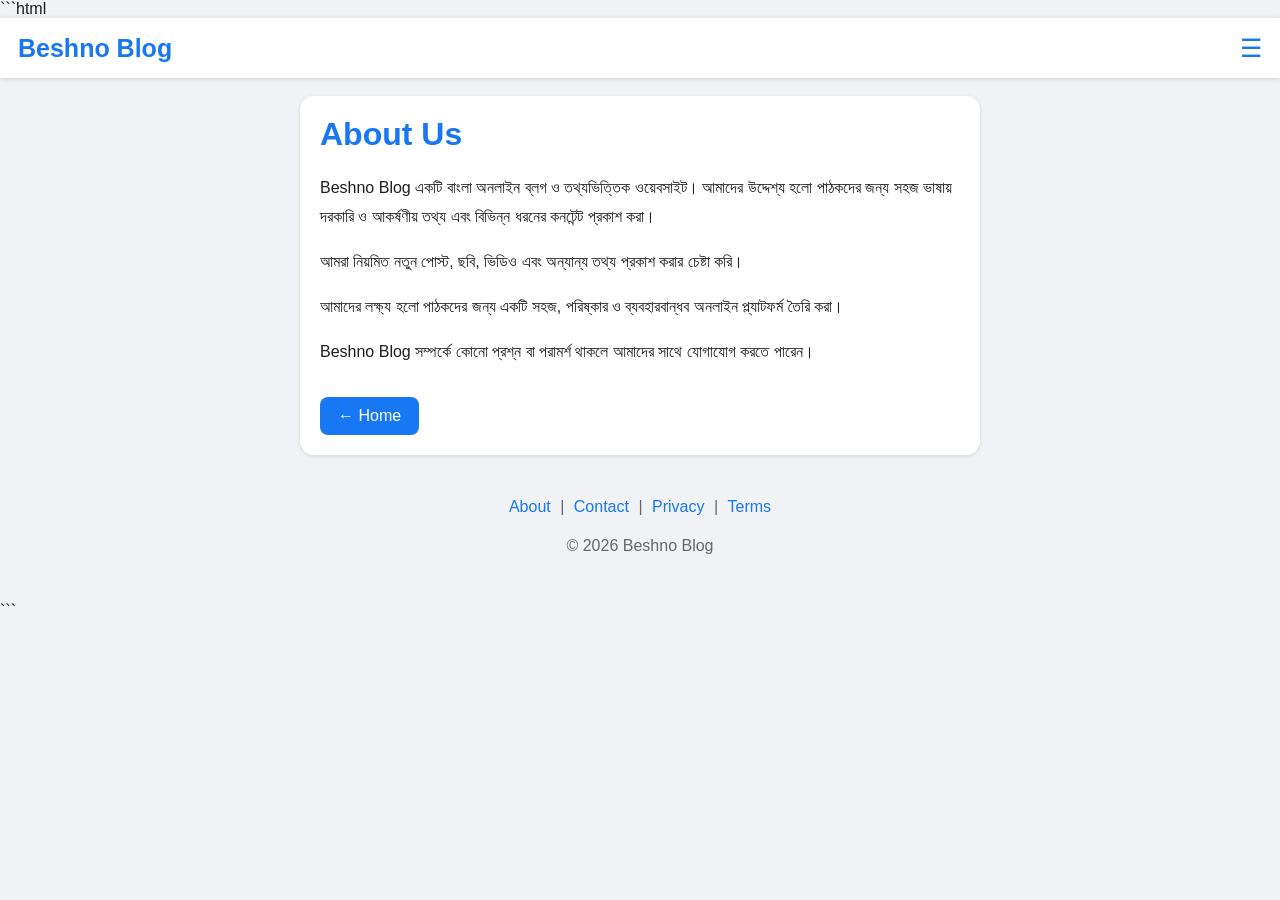
<file: about.html>
```html
<!DOCTYPE html>
<html lang="bn">
<head>
<meta charset="UTF-8">
<meta name="viewport" content="width=device-width, initial-scale=1.0">

<title>About Us | Beshno Blog</title>

<style>
*{box-sizing:border-box}

body{
margin:0;
font-family:Arial,"Noto Sans Bengali",sans-serif;
background:#f0f2f5;
color:#1c1e21;
}

.header{
position:sticky;
top:0;
z-index:1000;
height:60px;
background:#fff;
display:flex;
align-items:center;
justify-content:space-between;
padding:0 18px;
box-shadow:0 1px 5px rgba(0,0,0,.15);
}

.logo{
color:#1877f2;
font-size:25px;
font-weight:bold;
}

.menu{
font-size:25px;
color:#1877f2;
}

.container{
max-width:700px;
margin:18px auto;
padding:0 10px;
}

.card{
background:#fff;
border-radius:14px;
padding:20px;
margin-bottom:15px;
box-shadow:0 1px 4px rgba(0,0,0,.12);
}

h1,h2{
margin-top:0;
color:#1877f2;
}

p{
line-height:1.8;
}

.back{
display:inline-block;
margin-top:15px;
background:#1877f2;
color:#fff;
padding:10px 18px;
border-radius:8px;
text-decoration:none;
}

.footer{
text-align:center;
padding:25px 10px;
color:#65676b;
}

.footer a{
color:#1877f2;
text-decoration:none;
margin:0 5px;
}
</style>
</head>

<body>

<header class="header">
<div class="logo">Beshno Blog</div>
<div class="menu">☰</div>
</header>

<main class="container">

<div class="card">

<h1>About Us</h1>

<p>
Beshno Blog একটি বাংলা অনলাইন ব্লগ ও তথ্যভিত্তিক ওয়েবসাইট।
আমাদের উদ্দেশ্য হলো পাঠকদের জন্য সহজ ভাষায় দরকারি ও
আকর্ষণীয় তথ্য এবং বিভিন্ন ধরনের কনটেন্ট প্রকাশ করা।
</p>

<p>
আমরা নিয়মিত নতুন পোস্ট, ছবি, ভিডিও এবং অন্যান্য তথ্য প্রকাশ
করার চেষ্টা করি।
</p>

<p>
আমাদের লক্ষ্য হলো পাঠকদের জন্য একটি সহজ, পরিষ্কার ও
ব্যবহারবান্ধব অনলাইন প্ল্যাটফর্ম তৈরি করা।
</p>

<p>
Beshno Blog সম্পর্কে কোনো প্রশ্ন বা পরামর্শ থাকলে আমাদের
সাথে যোগাযোগ করতে পারেন।
</p>

<a class="back" href="index.html">← Home</a>

</div>

</main>

<footer class="footer">

<a href="about.html">About</a> |
<a href="contact.html">Contact</a> |
<a href="privacy.html">Privacy</a> |
<a href="terms.html">Terms</a>

<p>© 2026 Beshno Blog</p>

</footer>

</body>
</html>
```
</file>
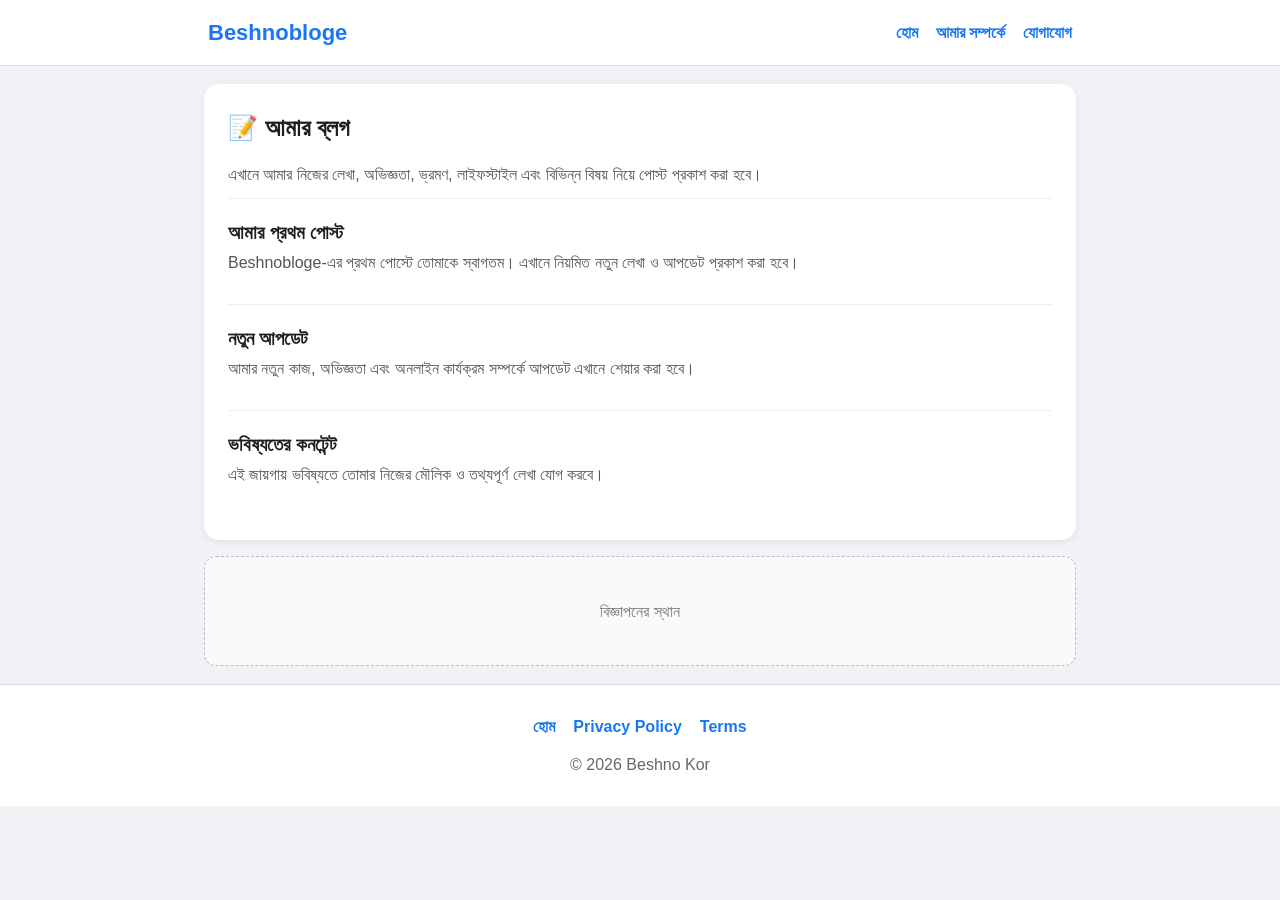
<file: blog.html>
<!doctype html>
<html lang="bn">
<head>
<meta charset="utf-8">
<meta name="viewport" content="width=device-width,initial-scale=1">

<title>ব্লগ | Beshnobloge</title>

<link rel="stylesheet" href="style.css">
</head>

<body>

<header class="top">

<nav class="nav">

<a class="logo" href="index.html">
Beshnobloge
</a>

<div class="links">

<a href="index.html">
হোম
</a>

<a href="about.html">
আমার সম্পর্কে
</a>

<a href="contact.html">
যোগাযোগ
</a>

</div>

</nav>

</header>


<main class="container">


<section class="card">

<h2>📝 আমার ব্লগ</h2>

<p>
এখানে আমার নিজের লেখা, অভিজ্ঞতা,
ভ্রমণ, লাইফস্টাইল এবং বিভিন্ন
বিষয় নিয়ে পোস্ট প্রকাশ করা হবে।
</p>


<div class="post">

<h3>
আমার প্রথম পোস্ট
</h3>

<p>
Beshnobloge-এর প্রথম পোস্টে
তোমাকে স্বাগতম। এখানে নিয়মিত
নতুন লেখা ও আপডেট প্রকাশ করা হবে।
</p>

</div>


<div class="post">

<h3>
নতুন আপডেট
</h3>

<p>
আমার নতুন কাজ, অভিজ্ঞতা এবং
অনলাইন কার্যক্রম সম্পর্কে আপডেট
এখানে শেয়ার করা হবে।
</p>

</div>


<div class="post">

<h3>
ভবিষ্যতের কনটেন্ট
</h3>

<p>
এই জায়গায় ভবিষ্যতে তোমার নিজের
মৌলিক ও তথ্যপূর্ণ লেখা যোগ করবে।
</p>

</div>

</section>


<!-- বিজ্ঞাপনের জায়গা -->

<section class="adbox">

বিজ্ঞাপনের স্থান

</section>


</main>


<footer>

<div class="links">

<a href="index.html">
হোম
</a>

<a href="privacy.html">
Privacy Policy
</a>

<a href="terms.html">
Terms
</a>

</div>

© 2026 Beshno Kor

</footer>


</body>
</html>
</file>
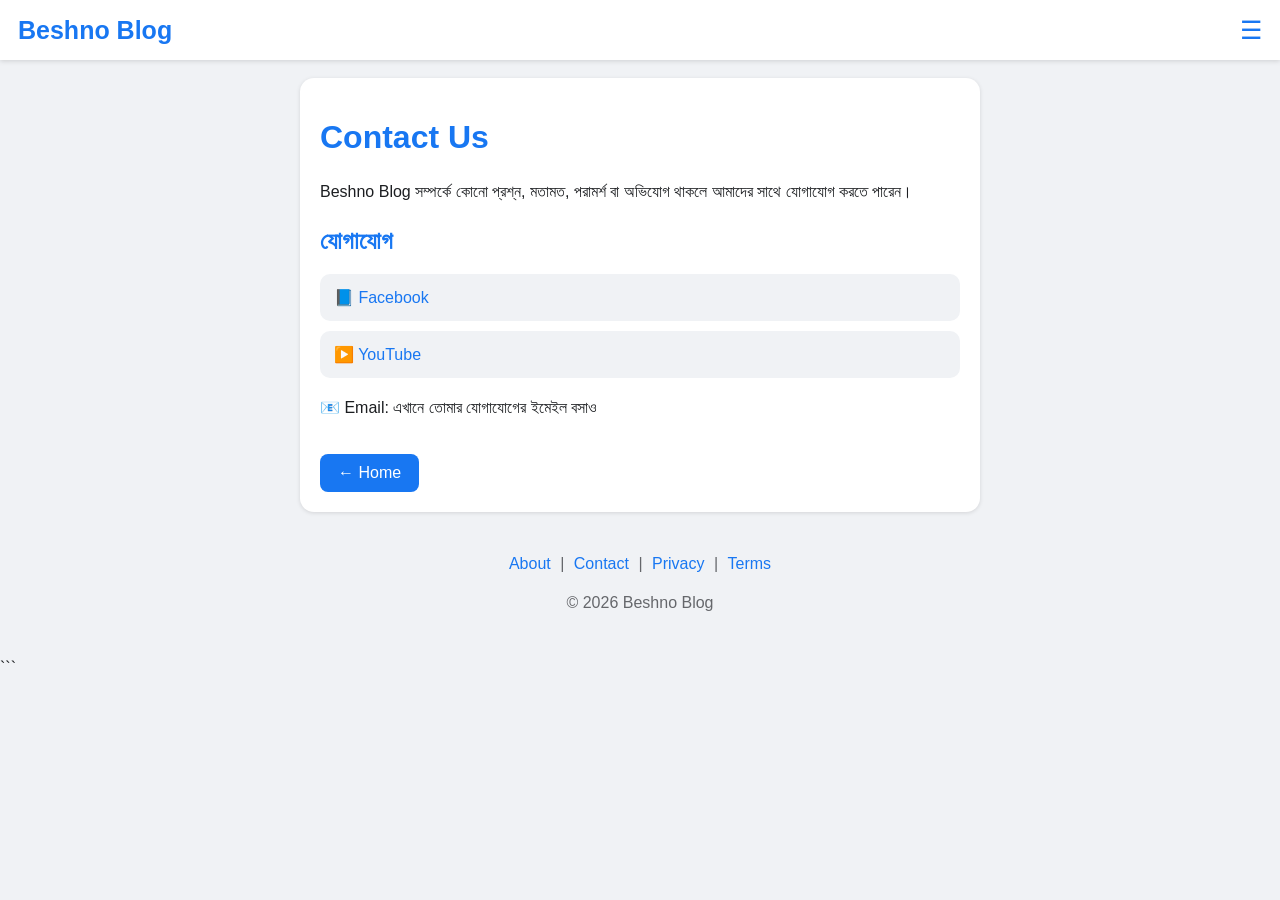
<file: contact.html>
<!DOCTYPE html>
<html lang="bn">
<head>
<meta charset="UTF-8">
<meta name="viewport" content="width=device-width, initial-scale=1.0">

<title>Contact Us | Beshno Blog</title>

<style>
*{box-sizing:border-box}

body{
margin:0;
font-family:Arial,"Noto Sans Bengali",sans-serif;
background:#f0f2f5;
color:#1c1e21;
}

.header{
position:sticky;
top:0;
z-index:1000;
height:60px;
background:#fff;
display:flex;
align-items:center;
justify-content:space-between;
padding:0 18px;
box-shadow:0 1px 5px rgba(0,0,0,.15);
}

.logo{
color:#1877f2;
font-size:25px;
font-weight:bold;
}

.menu{
font-size:25px;
color:#1877f2;
}

.container{
max-width:700px;
margin:18px auto;
padding:0 10px;
}

.card{
background:#fff;
border-radius:14px;
padding:20px;
box-shadow:0 1px 4px rgba(0,0,0,.12);
}

h1,h2{
color:#1877f2;
}

p{
line-height:1.8;
}

.link{
display:block;
background:#f0f2f5;
padding:14px;
border-radius:10px;
margin:10px 0;
color:#1877f2;
text-decoration:none;
}

.back{
display:inline-block;
margin-top:15px;
background:#1877f2;
color:#fff;
padding:10px 18px;
border-radius:8px;
text-decoration:none;
}

.footer{
text-align:center;
padding:25px 10px;
color:#65676b;
}

.footer a{
color:#1877f2;
text-decoration:none;
margin:0 5px;
}
</style>
</head>

<body>

<header class="header">
<div class="logo">Beshno Blog</div>
<div class="menu">☰</div>
</header>

<main class="container">

<div class="card">

<h1>Contact Us</h1>

<p>
Beshno Blog সম্পর্কে কোনো প্রশ্ন, মতামত, পরামর্শ বা অভিযোগ
থাকলে আমাদের সাথে যোগাযোগ করতে পারেন।
</p>

<h2>যোগাযোগ</h2>

<a class="link"
href="https://www.facebook.com/profile.php?id=61593040285317"
target="_blank">
📘 Facebook
</a>

<a class="link"
href="https://www.youtube.com/@beshnobloge"
target="_blank">
▶️ YouTube
</a>

<p>
📧 Email: এখানে তোমার যোগাযোগের ইমেইল বসাও
</p>

<a class="back" href="index.html">← Home</a>

</div>

</main>

<footer class="footer">

<a href="about.html">About</a> |
<a href="contact.html">Contact</a> |
<a href="privacy.html">Privacy</a> |
<a href="terms.html">Terms</a>

<p>© 2026 Beshno Blog</p>

</footer>

</body>
</html>
```
</file>
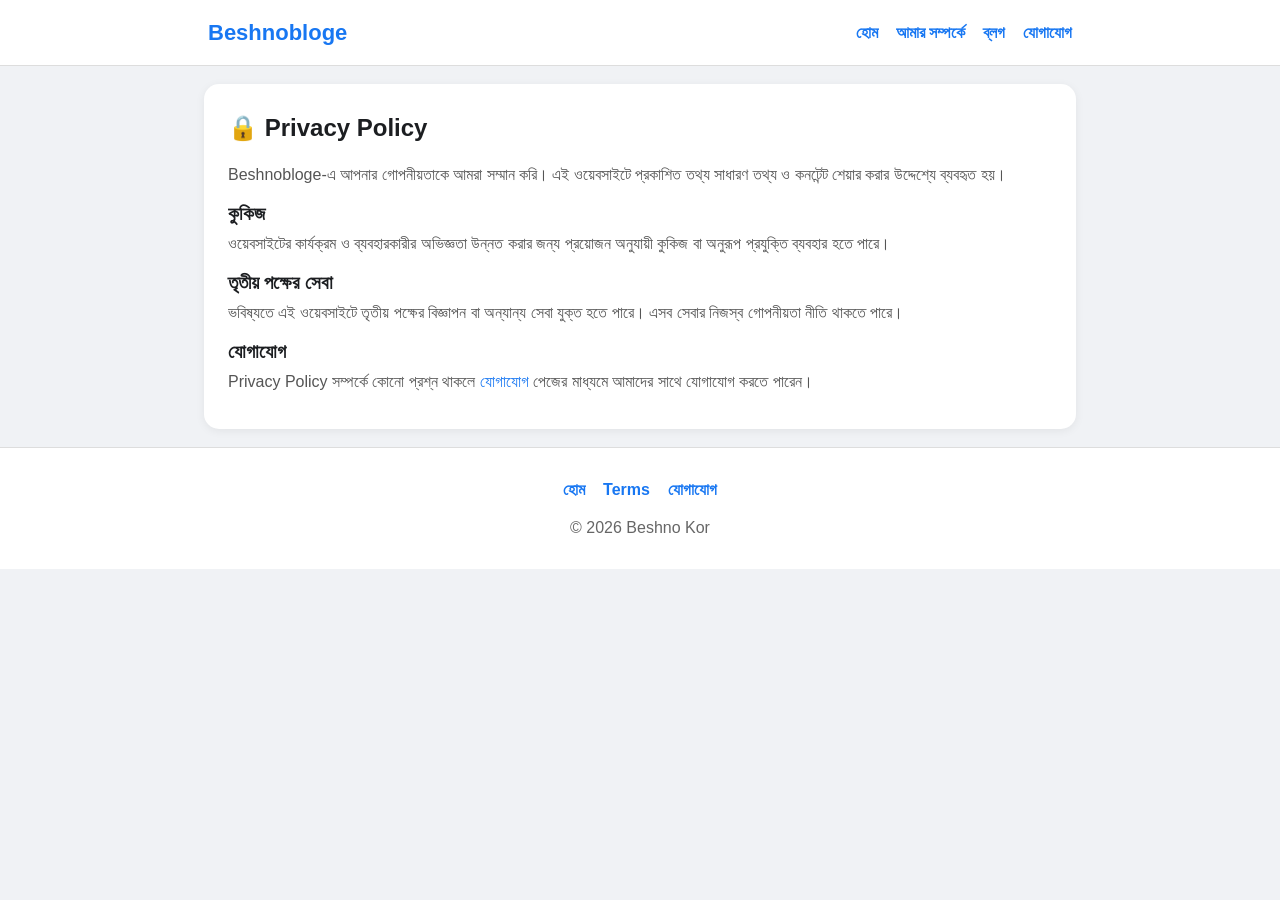
<file: privacy.html>
<!doctype html>
<html lang="bn">
<head>
<meta charset="utf-8">
<meta name="viewport" content="width=device-width,initial-scale=1">

<title>Privacy Policy | Beshnobloge</title>

<link rel="stylesheet" href="style.css">
</head>

<body>

<header class="top">
<nav class="nav">

<a class="logo" href="index.html">
Beshnobloge
</a>

<div class="links">
<a href="index.html">হোম</a>
<a href="about.html">আমার সম্পর্কে</a>
<a href="blog.html">ব্লগ</a>
<a href="contact.html">যোগাযোগ</a>
</div>

</nav>
</header>


<main class="container">

<section class="card">

<h2>🔒 Privacy Policy</h2>

<p>
Beshnobloge-এ আপনার গোপনীয়তাকে আমরা সম্মান করি।
এই ওয়েবসাইটে প্রকাশিত তথ্য সাধারণ তথ্য ও কনটেন্ট
শেয়ার করার উদ্দেশ্যে ব্যবহৃত হয়।
</p>

<h3>কুকিজ</h3>

<p>
ওয়েবসাইটের কার্যক্রম ও ব্যবহারকারীর অভিজ্ঞতা উন্নত করার
জন্য প্রয়োজন অনুযায়ী কুকিজ বা অনুরূপ প্রযুক্তি ব্যবহার
হতে পারে।
</p>

<h3>তৃতীয় পক্ষের সেবা</h3>

<p>
ভবিষ্যতে এই ওয়েবসাইটে তৃতীয় পক্ষের বিজ্ঞাপন বা অন্যান্য
সেবা যুক্ত হতে পারে। এসব সেবার নিজস্ব গোপনীয়তা নীতি
থাকতে পারে।
</p>

<h3>যোগাযোগ</h3>

<p>
Privacy Policy সম্পর্কে কোনো প্রশ্ন থাকলে
<a href="contact.html">যোগাযোগ</a> পেজের মাধ্যমে
আমাদের সাথে যোগাযোগ করতে পারেন।
</p>

</section>

</main>


<footer>

<div class="links">
<a href="index.html">হোম</a>
<a href="terms.html">Terms</a>
<a href="contact.html">যোগাযোগ</a>
</div>

© 2026 Beshno Kor

</footer>

</body>
</html>
</file>
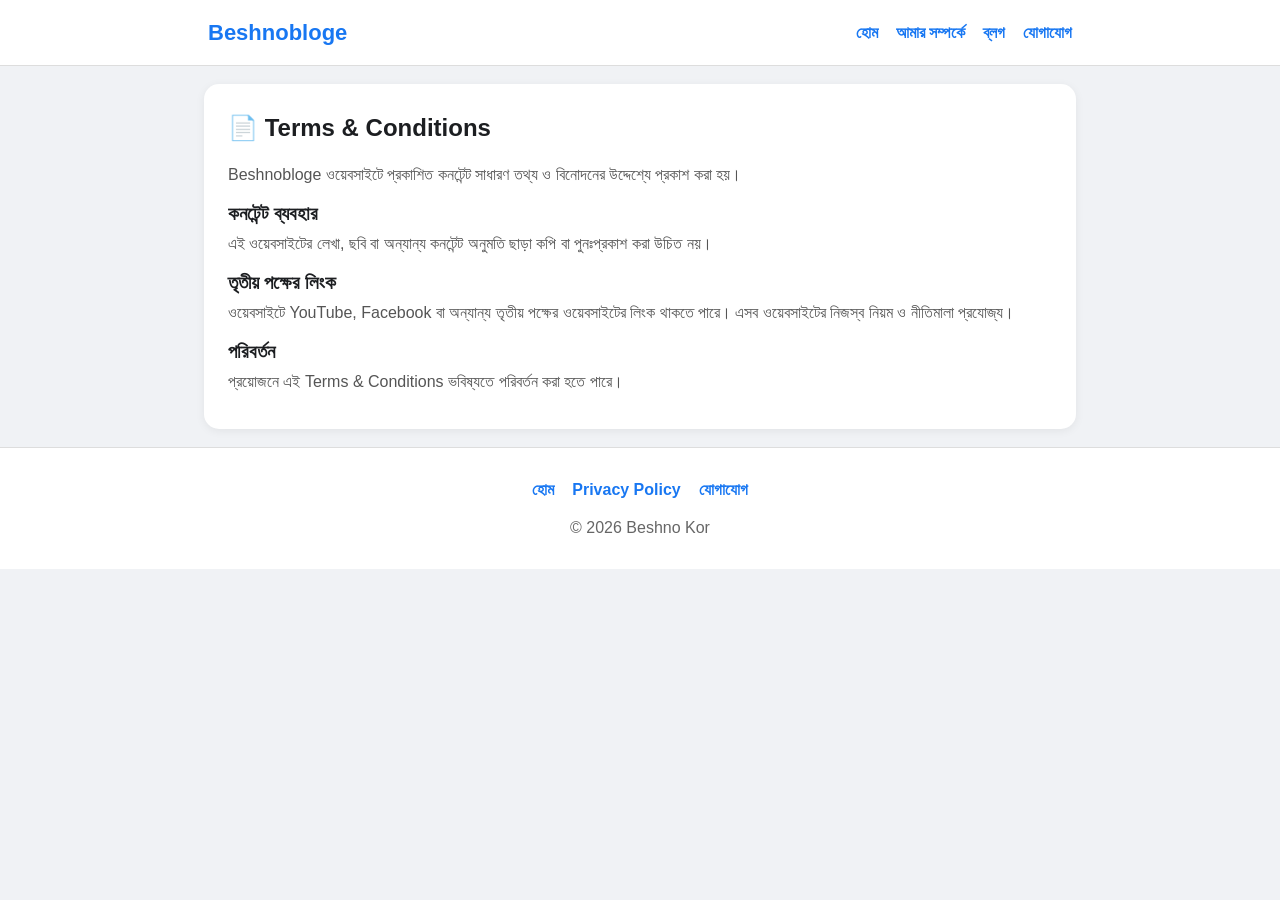
<file: terms.html>
<!doctype html>
<html lang="bn">
<head>
<meta charset="utf-8">
<meta name="viewport" content="width=device-width,initial-scale=1">
<title>Terms & Conditions | Beshnobloge</title>
<link rel="stylesheet" href="style.css">
</head>

<body>

<header class="top">
<nav class="nav">

<a class="logo" href="index.html">Beshnobloge</a>

<div class="links">
<a href="index.html">হোম</a>
<a href="about.html">আমার সম্পর্কে</a>
<a href="blog.html">ব্লগ</a>
<a href="contact.html">যোগাযোগ</a>
</div>

</nav>
</header>

<main class="container">

<section class="card">

<h2>📄 Terms & Conditions</h2>

<p>
Beshnobloge ওয়েবসাইটে প্রকাশিত কনটেন্ট সাধারণ
তথ্য ও বিনোদনের উদ্দেশ্যে প্রকাশ করা হয়।
</p>

<h3>কনটেন্ট ব্যবহার</h3>

<p>
এই ওয়েবসাইটের লেখা, ছবি বা অন্যান্য কনটেন্ট
অনুমতি ছাড়া কপি বা পুনঃপ্রকাশ করা উচিত নয়।
</p>

<h3>তৃতীয় পক্ষের লিংক</h3>

<p>
ওয়েবসাইটে YouTube, Facebook বা অন্যান্য
তৃতীয় পক্ষের ওয়েবসাইটের লিংক থাকতে পারে।
এসব ওয়েবসাইটের নিজস্ব নিয়ম ও নীতিমালা প্রযোজ্য।
</p>

<h3>পরিবর্তন</h3>

<p>
প্রয়োজনে এই Terms & Conditions ভবিষ্যতে
পরিবর্তন করা হতে পারে।
</p>

</section>

</main>

<footer>

<div class="links">
<a href="index.html">হোম</a>
<a href="privacy.html">Privacy Policy</a>
<a href="contact.html">যোগাযোগ</a>
</div>

© 2026 Beshno Kor

</footer>

</body>
</html>
</file>
<file: style.css>
*{
  box-sizing:border-box;
  margin:0;
  padding:0;
}

body{
  font-family:Arial,"Noto Sans Bengali",sans-serif;
  background:#f0f2f5;
  color:#1c1e21;
  line-height:1.7;
}

a{
  color:#1877f2;
  text-decoration:none;
}

.top{
  background:#fff;
  border-bottom:1px solid #ddd;
  position:sticky;
  top:0;
  z-index:10;
}

.nav{
  max-width:900px;
  margin:auto;
  padding:14px 18px;
  display:flex;
  align-items:center;
  justify-content:space-between;
}

.logo{
  font-size:22px;
  font-weight:800;
  color:#1877f2;
}

.links{
  display:flex;
  gap:18px;
  flex-wrap:wrap;
}

.links a{
  font-weight:700;
}

.hero{
  background:linear-gradient(135deg,#1877f2,#6a5cff);
  color:white;
  text-align:center;
  padding:45px 18px 35px;
}

.avatar{
  width:120px;
  height:120px;
  border-radius:50%;
  object-fit:cover;
  border:5px solid white;
  box-shadow:0 4px 15px #0003;
}

.hero h1{
  font-size:34px;
  margin-top:12px;
}

.hero p{
  font-size:17px;
  opacity:.95;
}

.buttons{
  display:flex;
  justify-content:center;
  gap:10px;
  margin-top:20px;
  flex-wrap:wrap;
}

.btn{
  padding:11px 20px;
  border-radius:10px;
  font-weight:700;
  background:#fff;
  color:#1877f2;
}

.btn.red{
  background:#ff0000;
  color:#fff;
}

.container{
  max-width:900px;
  margin:18px auto;
  padding:0 14px;
}

.card{
  background:#fff;
  border-radius:15px;
  padding:24px;
  margin-bottom:16px;
  box-shadow:0 2px 10px #00000010;
}

.card h2{
  margin-bottom:12px;
  font-size:24px;
}

.card p{
  color:#555;
  margin-bottom:10px;
}

.post{
  border-top:1px solid #eee;
  padding:18px 0;
}

.post:first-child{
  border-top:0;
}

.adbox{
  min-height:110px;
  border:1px dashed #b7bcc3;
  background:#fafafa;
  border-radius:12px;
  display:flex;
  align-items:center;
  justify-content:center;
  color:#777;
  text-align:center;
  padding:15px;
  margin:16px 0;
}

footer{
  background:#fff;
  border-top:1px solid #ddd;
  text-align:center;
  padding:28px 15px;
  color:#666;
}

footer .links{
  justify-content:center;
  margin-bottom:10px;
}

ul{
  padding-left:22px;
}

@media(max-width:650px){

  .nav{
    align-items:flex-start;
    gap:10px;
    flex-direction:column;
  }

  .links{
    gap:12px;
  }

  .hero h1{
    font-size:29px;
  }

  .container{
    padding:0 10px;
  }
}
</file>
